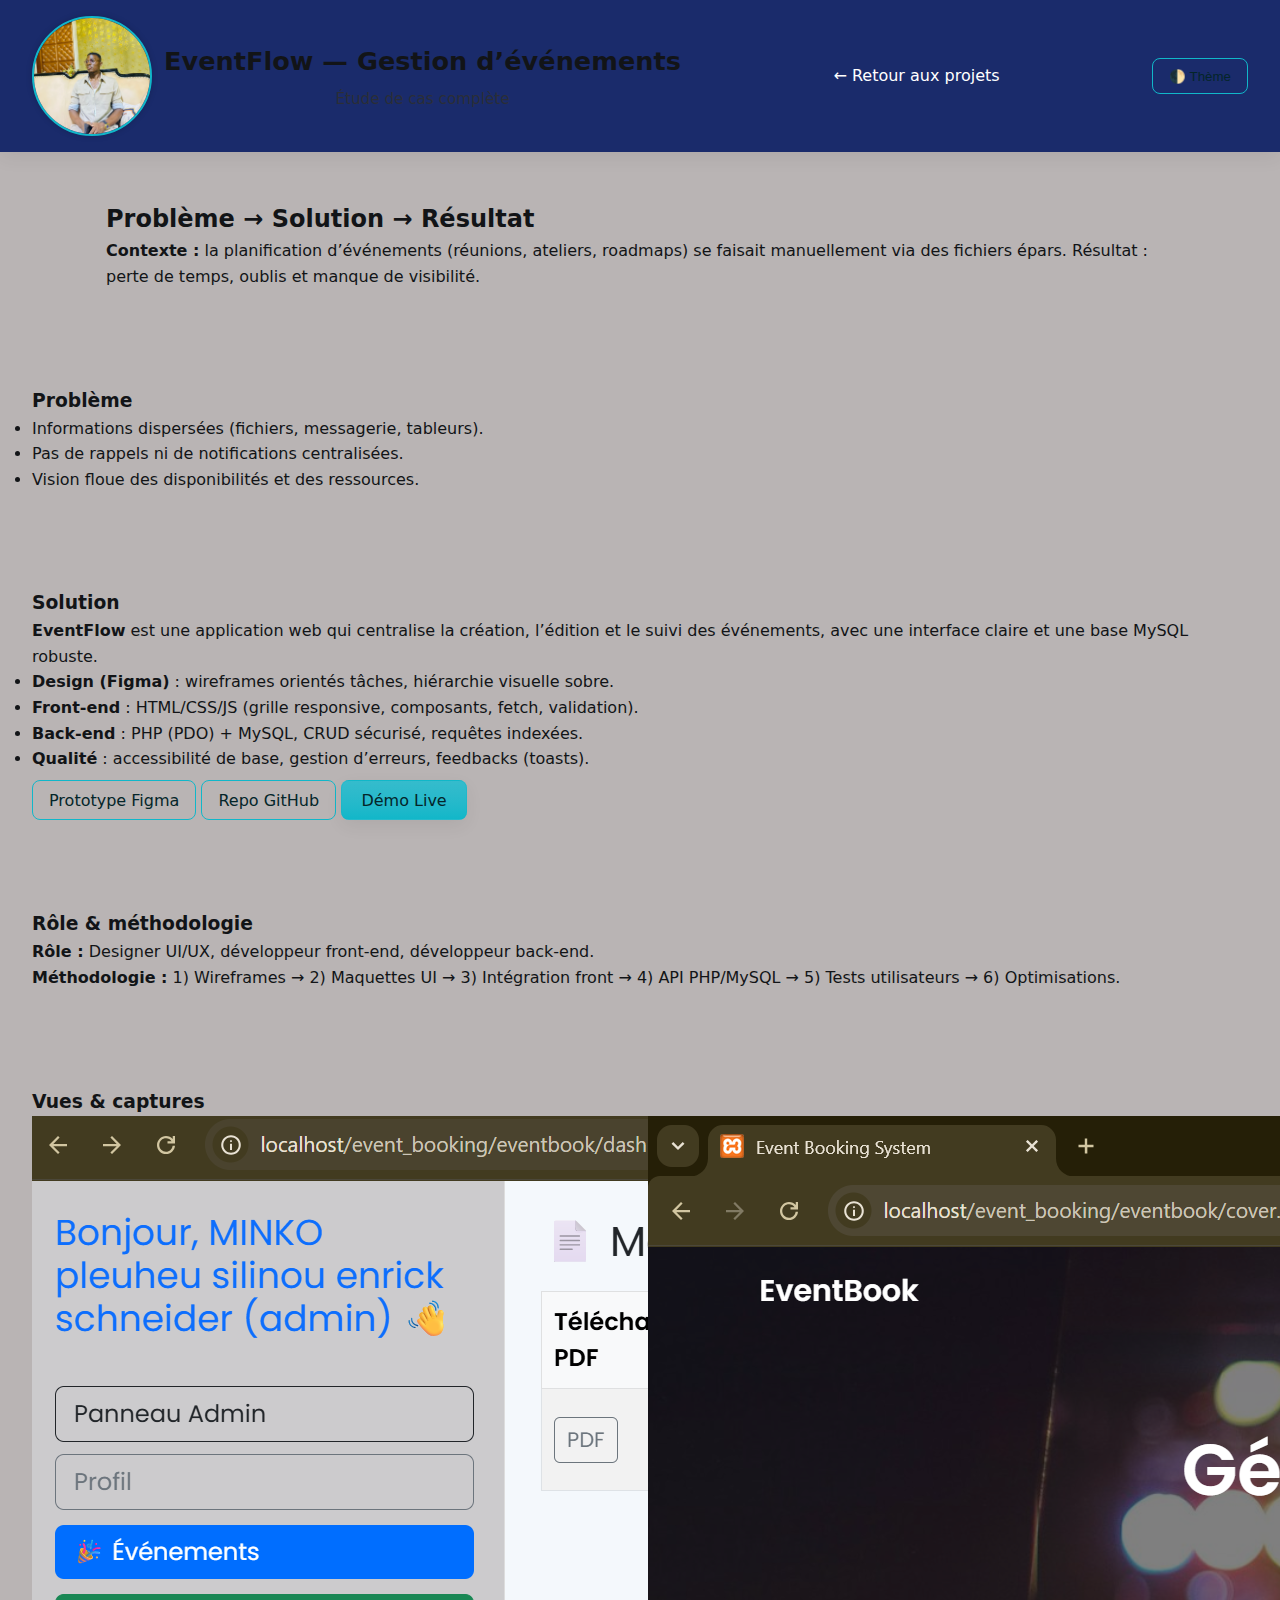
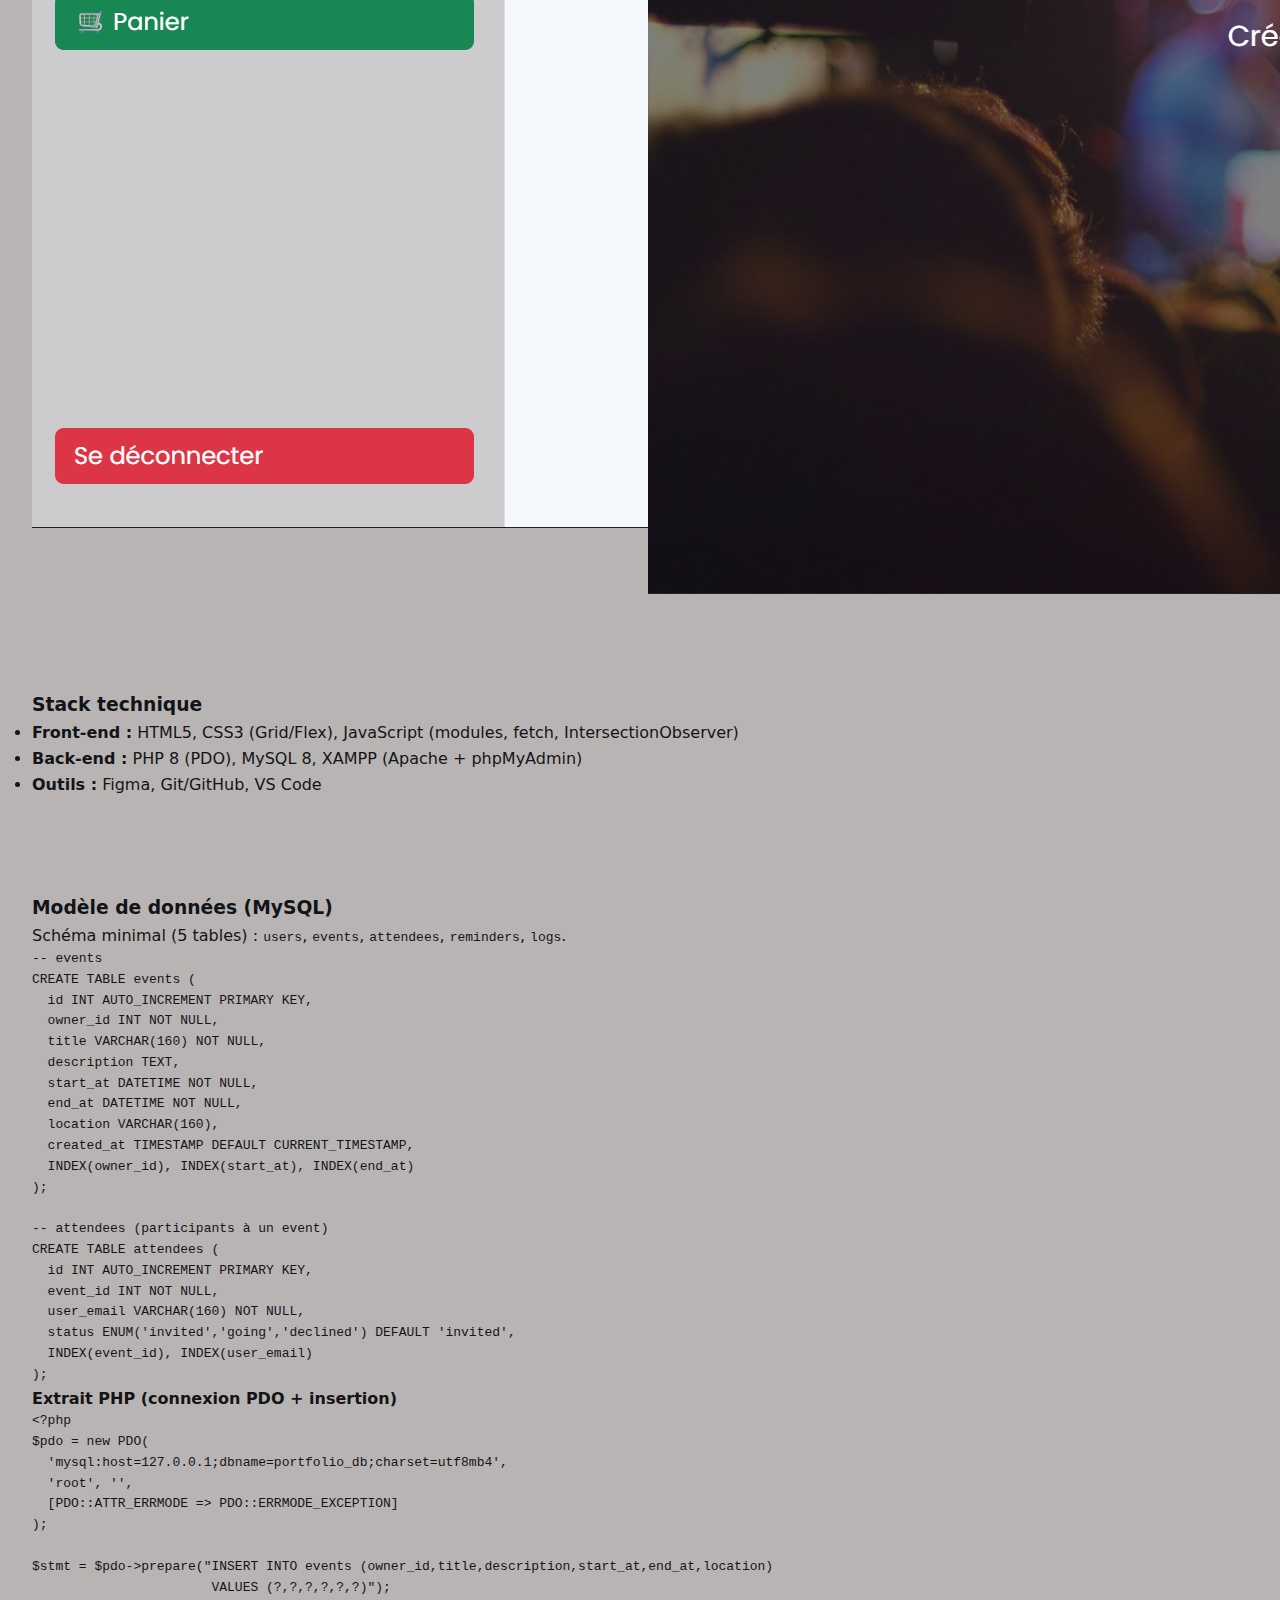
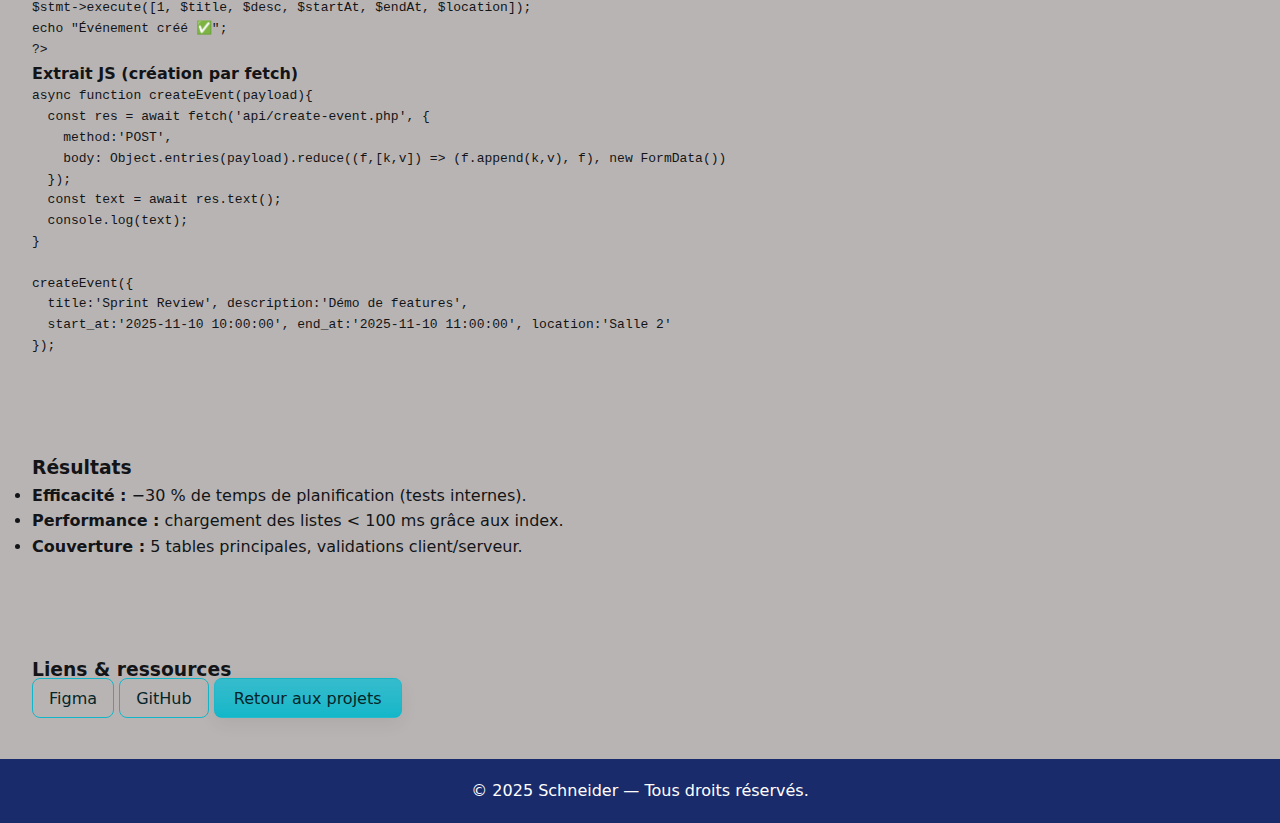
<file: project-eventflow.html>
<!DOCTYPE html>
<html lang="fr">
<head>
  <meta charset="utf-8">
  <meta name="viewport" content="width=device-width, initial-scale=1">
  <title>EventFlow</title>
  <meta name="description" content="Étude de cas EventFlow : application de gestion d’événements. Problème, solution, résultats, stack technique et extraits de code.">
  <meta name="theme-color" content="#1e3a8a">
  <link rel="icon" type="image/png" href="assets/img/favicon.png">
  <link rel="preload" as="image" href="assets/img/mockup-dashboard.png">
  <link rel="stylesheet" href="assets/css/style.css">
</head>

<body>
  <header>
    <nav aria-label="Navigation principale">
      <div class="brand">
        <img src="assets/img/photo-profil.jpg" alt="Photo de profil" class="brand-img" width="60" height="60" loading="eager" decoding="sync">
        <div class="brand-text">
          <h1>EventFlow — Gestion d’événements</h1>
          <p class="contact-info">Étude de cas complète</p>
        </div>
      </div>

      <ul>
        <li><a href="index.html#projects">← Retour aux projets</a></li>
      </ul>

      <button id="themeToggle" class="btn-secondary" aria-pressed="false" aria-label="Basculer le thème">🌓 Thème</button>
    </nav>
  </header>

  <main>
    
    <section id="overview" class="center">
      <div class="container">
        <h2>Problème → Solution → Résultat</h2>
        <p>
          <strong>Contexte :</strong> la planification d’événements (réunions, ateliers, roadmaps) se faisait manuellement
          via des fichiers épars. Résultat&nbsp;: perte de temps, oublis et manque de visibilité.
        </p>
      </div>
    </section>


    <section id="problem">
      <h3>Problème</h3>
      <ul>
        <li>Informations dispersées (fichiers, messagerie, tableurs).</li>
        <li>Pas de rappels ni de notifications centralisées.</li>
        <li>Vision floue des disponibilités et des ressources.</li>
      </ul>
    </section>

    <section id="solution">
      <h3>Solution</h3>
      <p>
        <strong>EventFlow</strong> est une application web qui centralise la création, l’édition et le suivi des événements,
        avec une interface claire et une base MySQL robuste.
      </p>
      <ul>
        <li><strong>Design (Figma)</strong> : wireframes orientés tâches, hiérarchie visuelle sobre.</li>
        <li><strong>Front-end</strong> : HTML/CSS/JS (grille responsive, composants, fetch, validation).</li>
        <li><strong>Back-end</strong> : PHP (PDO) + MySQL, CRUD sécurisé, requêtes indexées.</li>
        <li><strong>Qualité</strong> : accessibilité de base, gestion d’erreurs, feedbacks (toasts).</li>
      </ul>

      <p style="margin-top:1rem">
        <a class="btn-secondary" href="#" target="_blank" rel="noopener">Prototype Figma</a>
        <a class="btn-secondary" href="#" target="_blank" rel="noopener">Repo GitHub</a>
        <a class="btn" href="#" target="_blank" rel="noopener">Démo Live</a>
      </p>
    </section>


    <section id="role">
      <h3>Rôle &amp; méthodologie</h3>
      <p>
        <strong>Rôle :</strong> Designer UI/UX, développeur front-end, développeur back-end.<br>
        <strong>Méthodologie :</strong> 1) Wireframes → 2) Maquettes UI → 3) Intégration front → 4) API PHP/MySQL → 5) Tests utilisateurs → 6) Optimisations.
      </p>
    </section>

    <section id="gallery">
      <h3>Vues &amp; captures</h3>
      <div class="projects-grid">
        <img class="thumb" src="assets/img/mockup-dashboard.png" alt="Dashboard administrateur EventFlow" class="thumb" loading="lazy" decoding="async">
        <img class="thumb" src="assets/img/projet-planning.png" alt="Vue calendrier / planning des événements" class="thumb" loading="lazy" decoding="async">
      </div>
    </section>

    <section id="stack">
      <h3>Stack technique</h3>
      <ul>
        <li><strong>Front-end :</strong> HTML5, CSS3 (Grid/Flex), JavaScript (modules, fetch, IntersectionObserver)</li>
        <li><strong>Back-end :</strong> PHP&nbsp;8 (PDO), MySQL&nbsp;8, XAMPP (Apache + phpMyAdmin)</li>
        <li><strong>Outils :</strong> Figma, Git/GitHub, VS Code</li>
      </ul>
    </section>

    <section id="database">
      <h3>Modèle de données (MySQL)</h3>
      <p>Schéma minimal (5 tables)&nbsp;: <code>users</code>, <code>events</code>, <code>attendees</code>, <code>reminders</code>, <code>logs</code>.</p>

      <pre><code class="language-sql">-- events
CREATE TABLE events (
  id INT AUTO_INCREMENT PRIMARY KEY,
  owner_id INT NOT NULL,
  title VARCHAR(160) NOT NULL,
  description TEXT,
  start_at DATETIME NOT NULL,
  end_at DATETIME NOT NULL,
  location VARCHAR(160),
  created_at TIMESTAMP DEFAULT CURRENT_TIMESTAMP,
  INDEX(owner_id), INDEX(start_at), INDEX(end_at)
);

-- attendees (participants à un event)
CREATE TABLE attendees (
  id INT AUTO_INCREMENT PRIMARY KEY,
  event_id INT NOT NULL,
  user_email VARCHAR(160) NOT NULL,
  status ENUM('invited','going','declined') DEFAULT 'invited',
  INDEX(event_id), INDEX(user_email)
);
</code></pre>

      <h4>Extrait PHP (connexion PDO + insertion)</h4>
      <pre><code class="language-php">&lt;?php
$pdo = new PDO(
  'mysql:host=127.0.0.1;dbname=portfolio_db;charset=utf8mb4',
  'root', '',
  [PDO::ATTR_ERRMODE =&gt; PDO::ERRMODE_EXCEPTION]
);

$stmt = $pdo-&gt;prepare("INSERT INTO events (owner_id,title,description,start_at,end_at,location)
                       VALUES (?,?,?,?,?,?)");
$stmt-&gt;execute([1, $title, $desc, $startAt, $endAt, $location]);
echo "Événement créé ✅";
?&gt;</code></pre>

      <h4>Extrait JS (création par fetch)</h4>
      <pre><code class="language-js">async function createEvent(payload){
  const res = await fetch('api/create-event.php', {
    method:'POST',
    body: Object.entries(payload).reduce((f,[k,v]) => (f.append(k,v), f), new FormData())
  });
  const text = await res.text();
  console.log(text);
}

createEvent({
  title:'Sprint Review', description:'Démo de features',
  start_at:'2025-11-10 10:00:00', end_at:'2025-11-10 11:00:00', location:'Salle 2'
});</code></pre>
    </section>


    <section id="results">
      <h3>Résultats</h3>
      <ul>
        <li><strong>Efficacité :</strong> −30&nbsp;% de temps de planification (tests internes).</li>
        <li><strong>Performance :</strong> chargement des listes &lt;&nbsp;100&nbsp;ms grâce aux index.</li>
        <li><strong>Couverture :</strong> 5 tables principales, validations client/serveur.</li>
      </ul>
    </section>


    <section id="links">
      <h3>Liens &amp; ressources</h3>
      <p>
        <a class="btn-secondary" href="#" target="_blank" rel="noopener">Figma</a>
        <a class="btn-secondary" href="#" target="_blank" rel="noopener">GitHub</a>
        <a class="btn" href="index.html#projects">Retour aux projets</a>
      </p>
    </section>
  </main>

  <footer>
    <p>© 2025 Schneider — Tous droits réservés.</p>
    <div class="social-icons">
      <a href="https://github.com/Enrickminko" target="_blank"><i class="bi bi-github"></i></a>
      <a href="https://www.linkedin.com/feed/" target="_blank"><i class="bi bi-linkedin"></i></a>
    </div>
  </footer>

  <script src="assets/js/main.js"></script>
</body>
</html>
</file>
<file: assets/css/style.css>
* { margin: 0; padding: 0; box-sizing: border-box; }
:root{
  --bg:#b9b4b4;              
  --text:#121417;          
  --muted:#5b667a;        
  --primary:#1a2b6b;     
  --accent:#11b7c9;         
  --card:#ffffff;             
  --border:#e7eaf3;        
  --ring:rgba(17,183,201,.25);
  --shadow:0 6px 18px rgba(18,20,23,.06);
}
:root.dark{
  --bg:#0a0b10;
  --text:#eef2f9;
  --muted:#aab4c8;
  --primary:#1f2f7a;
  --accent:#18c4d7;
  --card:#121523;
  --border:#20273a;
  --ring:rgba(24,196,215,.30);
  --shadow:0 10px 24px rgba(0,0,0,.35);
}
:root, body { background: var(--bg); color: var(--text); }
body {
  font-family: "Inter", system-ui, -apple-system, Segoe UI, Roboto, Arial, sans-serif;
  line-height: 1.6;
}
a { color: var(--text); text-decoration: none; }
a:hover { text-decoration: underline; }
:focus-visible { outline: 0; box-shadow: 0 0 0 3px var(--ring); border-radius: 8px; }

.section-bg::before{
  content:"";
  position:absolute; inset:0;
  background:
    radial-gradient(1200px 500px at 50% -10%, rgba(17,183,201,.20), rgba(17,183,201,0) 60%),
    radial-gradient(900px 400px at 10% 80%, rgba(255,255,255,.06), transparent 60%),
    conic-gradient(from 180deg at 70% 30%, rgba(255,255,255,.05), rgba(255,255,255,0) 35%),
    linear-gradient(135deg, #0e1224 0%, #0b0f1c 45%, #0a0b10 100%);
  filter: saturate(.9) brightness(.9) blur(.6px);
  z-index:0;
}
.section-bg > *{ position:relative; z-index:1; }


header { position: sticky; top: 0; z-index: 10; background: var(--primary); box-shadow: var(--shadow); }
header nav {
  display: flex; align-items: center; justify-content: space-between;
  padding: 1rem 2rem; background: var(--primary); flex-wrap: wrap;
}
nav ul { list-style: none; display: flex; gap: 1rem; margin: 0; padding: 0; }
nav a { color: #fff; font-weight: 500; position: relative; }
nav a::after{
  content:""; position:absolute; left:0; bottom:-3px; height:2px; width:0;
  background: currentColor; transition: width .15s ease;
}
nav a:hover { opacity: .9; }
nav a:hover::after{ width:100%; }
.btn {
  background: linear-gradient(180deg, color-mix(in oklab, var(--accent) 94%, #fff 6%), var(--accent));
  color: #042529; border: 1px solid color-mix(in oklab, var(--accent) 40%, transparent);
  padding: .6rem 1.2rem; border-radius: 8px; text-decoration: none; box-shadow: var(--shadow);
  transition: transform .12s ease, box-shadow .12s ease, filter .12s ease;
}
.btn:hover{ transform: translateY(-1px); filter: brightness(.98); box-shadow: 0 8px 24px color-mix(in oklab, var(--accent) 25%, transparent); }
.btn-secondary {
  background: transparent; border: 1px solid var(--accent); color: #042529;
  padding: .6rem 1rem; border-radius: 8px; text-decoration: none; transition: background .15s ease;
}
.btn-secondary:hover { transform: translateY(-1px); filter: brightness(.98); box-shadow: 0 8px 24px color-mix(in oklab, var(--accent) 25%, transparent); }
@media (max-width: 768px) {
  header nav { flex-direction: column; gap: 1rem; }
  nav ul { flex-wrap: wrap; justify-content: center; }
}
section { padding: 3rem 2rem; }
.container { max-width: 1100px; margin: 0 auto; padding: 0 1rem; }
.center { display: grid; place-items: center; }
.hidden { display: none !important; }
#brand { padding-top: 2.5rem; padding-bottom: 1.5rem; }
.brand { display: flex; align-items: center; gap: .75rem; }
.brand-img {
  width: 120px; height: 120px; object-fit: cover; border-radius: 50%;
  border: 2px solid var(--accent); box-shadow: 0 0 6px rgba(0,0,0,.18);
}
.brand h1, .brand-text h1 {
  font-size: clamp(1.1rem, 1.2rem + .6vw, 1.6rem);
  color: var(--text); margin: 0; text-align: center;
}
.brand-text { text-align: center; }
.brand-text .contact-info {
  font-size: .95rem; color: color-mix(in oklab, var(--text) 65%, var(--muted) 35%); margin-top: .35rem;
}
.contact-info a { color: var(--accent); text-decoration: none; }
.contact-info a:hover { text-decoration: underline; }

#hero .container { text-align: center; display: grid; gap: 1rem; }
#hero h2 { font-size: clamp(1.4rem, 1rem + 2.2vw, 2.2rem); }
#hero p {
  font-size: clamp(1.05rem, 2.2vw + .6rem, 1.6rem);
  max-width: 850px; margin: 0 auto;
}
#hero .actions {
  margin-top: .6rem; display: flex; gap: .75rem; flex-wrap: wrap; justify-content: center;
}
#hero .btn-secondary { border-color: var(--accent); color: var(--accent); }

.timeline { list-style: none; margin: 1rem 0; padding: 0; display: grid; gap: 1rem; position: relative; }
.timeline::before{
  content:""; position:absolute; left:5px; top:0; bottom:0;
  width:2px; background: color-mix(in oklab, var(--border) 70%, transparent);
}
.timeline li { display: grid; grid-template-columns: 12px 1fr; gap: .6rem; }
.timeline .dot {
  width: 10px; height: 10px; border-radius: 50%; background: var(--accent); margin-top: .4rem;
  box-shadow: 0 0 0 3px color-mix(in oklab, var(--accent) 22%, transparent);
}
.timeline .content h4 { margin: 0; }
.timeline .content small { color: var(--muted); }
.skills-grid {
  display: grid; grid-template-columns: repeat(auto-fit, minmax(120px, 1fr)); gap: 1rem;
}
.skill {
  background: color-mix(in oklab, var(--primary) 92%, #fff 8%);
  color: #fff; padding: 1rem; text-align: center; border-radius: 10px; box-shadow: var(--shadow);
}

.badges { display: flex; flex-wrap: wrap; gap: .6rem; margin: 1rem 0; }
.badge {
  position: relative; background: color-mix(in oklab, var(--card) 92%, var(--bg) 8%);
  border: 1px solid var(--border); padding: .45rem .7rem; border-radius: 999px; cursor: default;
  box-shadow: var(--shadow);
}
.badge .reveal {
  position: absolute; left: 50%; transform: translateX(-50%) translateY(8px); bottom: 110%;
  background: color-mix(in oklab, var(--card) 96%, #000 4%);
  border: 1px solid var(--border); border-radius: 8px; padding: .45rem .6rem;
  font-size: .85rem; white-space: nowrap; opacity: 0; pointer-events: none; transition: .15s;
}
.badge:hover .reveal { opacity: 1; transform: translateX(-50%) translateY(0); }

.meters { display: grid; gap: .8rem; margin: 1rem 0; }
.meter { display: grid; gap: .35rem; }
.meter-head{
  display:flex; align-items:center; justify-content:space-between;
  font-size:.95rem; margin-bottom:.35rem;
}
.meter .value{ font-variant-numeric: tabular-nums; color: var(--muted); }

.meter .track {
  height: 10px; background: color-mix(in oklab, var(--accent) 14%, transparent);
  border: 1px solid var(--border); border-radius: 999px; overflow: hidden;
}
.meter .bar {
  height: 100%; width: 0; background: linear-gradient(90deg, var(--accent), var(--primary));
  transition: width .8s ease;
}
.projects-grid { display: grid; gap: 1rem; grid-template-columns: repeat(auto-fit, minmax(260px, 1fr)); }
.project {
  background: var(--card); border: 1px solid var(--border); border-radius: 12px; overflow: hidden; box-shadow: var(--shadow);
  transition: transform .15s ease, box-shadow .15s ease, border-color .15s ease;
}
.project:hover{
  transform: translateY(-2px);
  border-color: color-mix(in oklab, var(--accent) 22%, var(--border));
  box-shadow: var(--shadow);
}
.project .thumb { aspect-ratio: 16/10; object-fit: cover; width: 100%; display:block; }
.project-body { padding: 1rem; }
.project h3 { margin: .2rem 0 .5rem; }

.project, .carousel .quote { background: var(--card); border: 1px solid var(--border); }

#testimonials { padding: 3rem 2rem; }
.carousel { position: relative; overflow: hidden; }
.carousel .track {
  display: flex; gap: 1rem; overflow-x: auto; scroll-snap-type: x mandatory; padding: .25rem 0 .5rem;
}
.carousel .quote {
  min-width: 280px; scroll-snap-align: center; background: var(--card);
  border: 1px solid var(--border); border-radius: 12px; padding: 1rem; color: var(--text); box-shadow: var(--shadow);
}
.carousel .nav {
  position: absolute; top: 50%; transform: translateY(-50%); cursor: pointer;
  background: color-mix(in oklab, var(--text) 8%, transparent);
  border: 1px solid var(--border); color: var(--text);
  border-radius: 999px; padding: .35rem .6rem;
}
.carousel .prev { left: 6px; } .carousel .next { right: 6px; }
input, textarea{
  border:1px solid var(--border); background: var(--card); color: var(--text);
  border-radius:10px; padding:.8rem 1rem; transition:border-color .12s ease, box-shadow .12s;
}
input:focus, textarea:focus{
  border-color: color-mix(in oklab, var(--accent) 50%, var(--border));
  box-shadow: 0 0 0 3px var(--ring);
}
footer {
  text-align: center; padding: 1.2rem; background: var(--primary); color: #fff;
}
footer .actions {
  margin-top: .5rem; display:flex; gap:.6rem; flex-wrap:wrap; justify-content:center;
}
footer .btn-secondary{
  color:#fff; border-color: color-mix(in oklab, #fff 35%, var(--accent) 65%);
}
footer .btn-secondary:hover{
  background: color-mix(in oklab, var(--accent) 20%, transparent);
}
.badge{ box-shadow: var(--shadow); }
.badge .reveal{ box-shadow: 0 10px 22px rgba(0,0,0,.08); }
</file>
